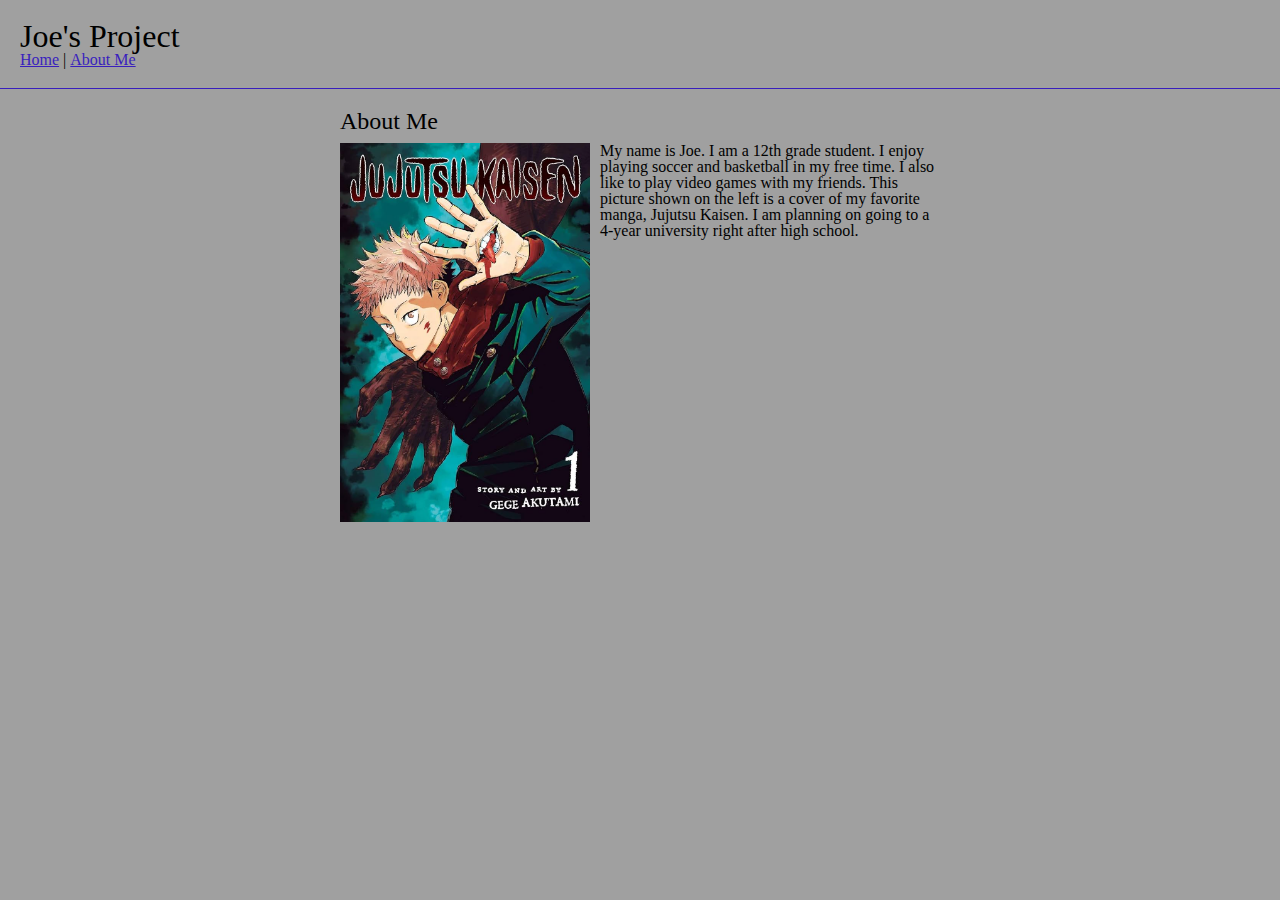
<file: aboutme.html>
<!DOCTYPE html>
<html>

<head>
  <meta charset="utf-8">
  <meta name="viewport" content="width=device-width">
  <title>Joe's Project</title>
  <link href="reset.css" rel="stylesheet" type="text/css" />
  <link href="style.css" rel="stylesheet" type="text/css" />
</head>

<body>
  <header>
    <h1>Joe's Project</h1>
    <nav>
      <ul>
        <li><a href="index.html">Home</a></li>
        <li>|</li>
        <li><a href="aboutme.html">About Me</a></li>
      </ul>
    </nav>
  </header>
  <div id="aboutme">
    <h2>About Me</h2>
    <img src="img/bestmanga.png" alt="JJK" />
    <p>My name is Joe. I am a 12th grade student. I enjoy playing soccer and basketball in my free time. I also like to
      play video games with my friends. This picture shown on the left is a cover of my favorite manga, Jujutsu Kaisen.
      I am planning on going to a 4-year university right after high school.
    </p>
  </div>

</body>

</html>
</file>
<file: style.css>
html {
  height: 100%;
  width: 100%;
}

body {
  font-family: georgia;
}

a {
  color: rgb(57, 31, 189)
}

a:hover {
  color: #00aeff
}

header {
  margin-bottom: 20px;
  padding: 20px;
  border-bottom: 1px solid rgb(57, 31, 189)
}

header h1 {
  font-size: 2em;
}

header nav ul li {
  display: inline;
}

.clear {
  clear: both;
}

#project-container,
#aboutme {
  margin: 0 auto;
  width: 90%;
  max-width: 600px;
}

.project {
  margin-bottom: 20px;
  padding-bottom: 10px;
  border-bottom: 1px solid rgb(57, 31, 189);
}

.project img,
#aboutme img {
  width: 250px;
  float: left;
  margin-right: 10px;
  margin bottom: 10px;
}

.project h2,
#aboutme h2 {
  font-size: 1.5em;
  margin-bottom: 10px;
}

body,
#aboutme {
  background-color: rgb(160, 160, 160);
}
</file>
